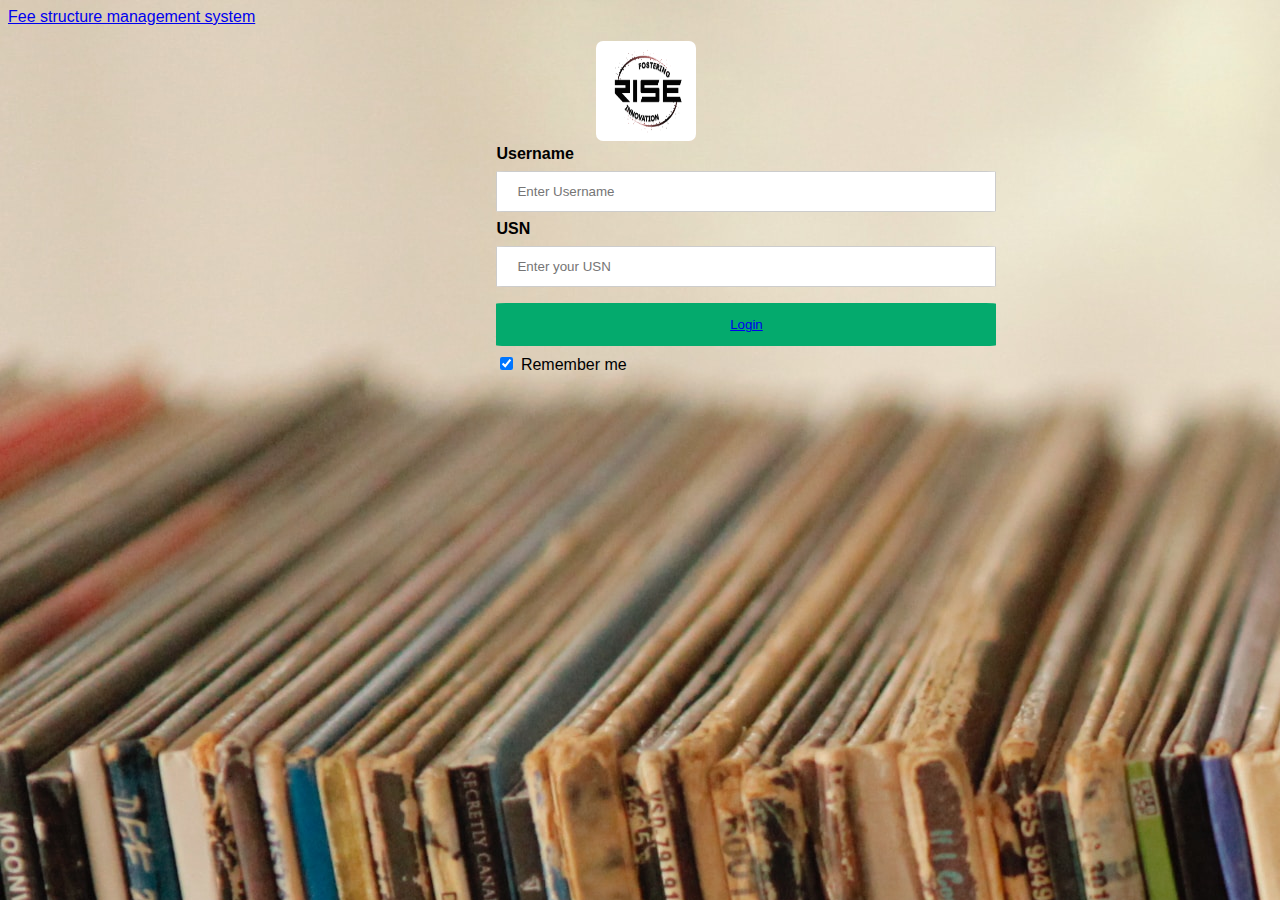
<file: index.html>
<!DOCTYPE html>
<html lang="en">
<head>
    <link rel="stylesheet" href="index.css">
    <title>fee structure</title>
    <link href="https://cdn.jsdelivr.net/npm/bootstrap@5.3.0-alpha3/dist/css/bootstrap.min.css" rel="stylesheet" integrity="sha384-KK94CHFLLe+nY2dmCWGMq91rCGa5gtU4mk92HdvYe+M/SXH301p5ILy+dN9+nJOZ" crossorigin="anonymous">
    
</head>
<body >
    <nav class="navbar bg-dark " data-bs-theme="dark" >
        <div class="container-fluid">
       <a class="navbar-brand mb-0 h1" style="margin:0 auto"  href="#">Fee structure management system</a>
     </div>
   </nav>
    <div class="container1">
    <form action=" " method="post">
        <div class="imgcontainer">
          <img src="RISE LOGO.png" alt="rise logo" class="img">
        </div>
      
        <div class="container1">
          <label for="uname"><b>Username</b></label>
          <input type="text" placeholder="Enter Username" name="uname" required>
      
          <label for="usn"><b>USN</b></label>
          <input type="text" placeholder="Enter your USN" name="psw" required>
      
          <button type="submit"><a href="first.html">Login</a></button>
          <label>
            <input type="checkbox" checked="checked" name="remember"> Remember me
          </label>
        </div>
      
        
        </div>
      </form>
    </div>
    
</body>
</html>
</file>
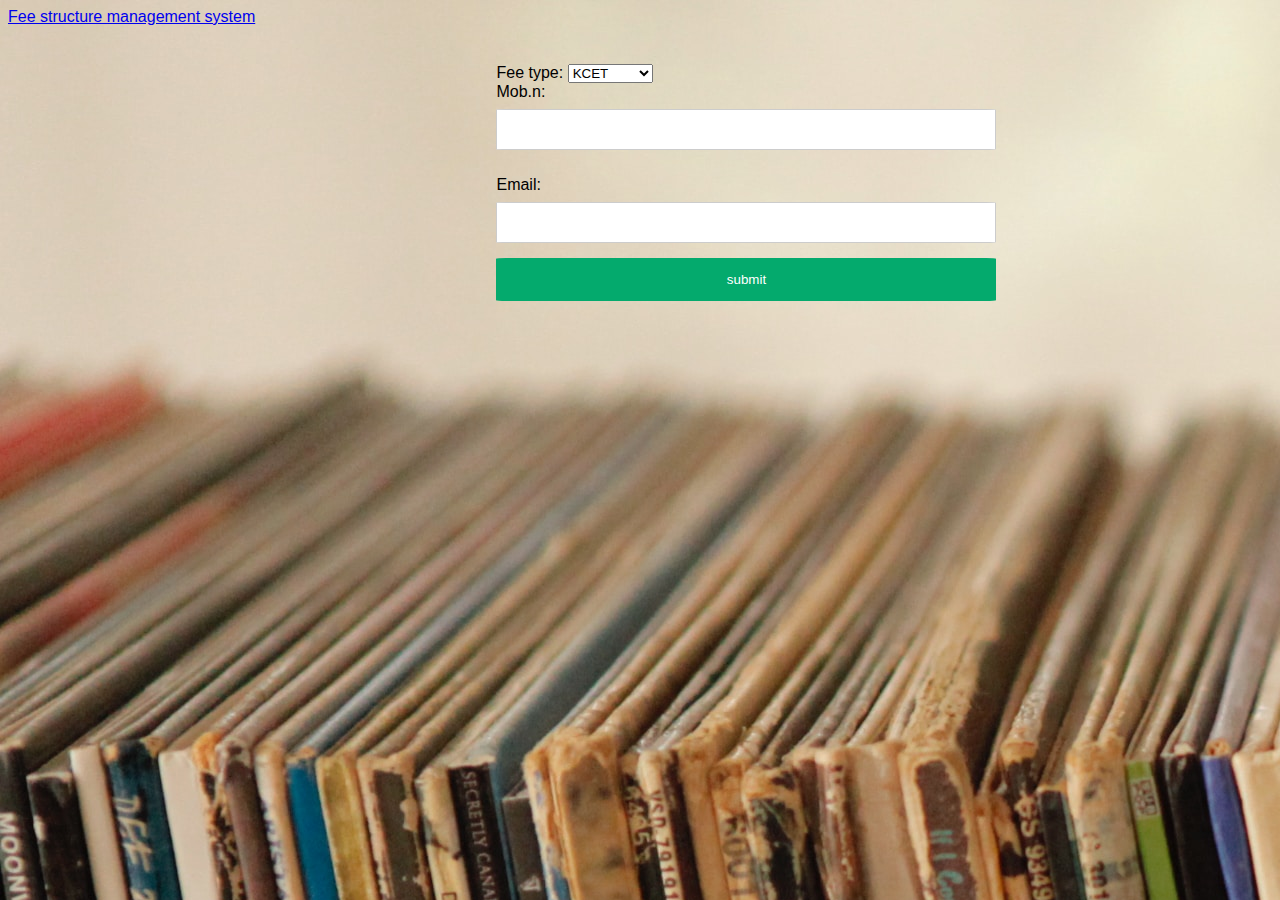
<file: first.html>
<!DOCTYPE html>
<html lang="en">
<head>
    <meta charset="UTF-8">
    <meta http-equiv="X-UA-Compatible" content="IE=edge">
    <meta name="viewport" content="width=device-width, initial-scale=1.0">
    <title>Document</title>
    <link href="https://cdn.jsdelivr.net/npm/bootstrap@5.3.0-alpha3/dist/css/bootstrap.min.css" rel="stylesheet" integrity="sha384-KK94CHFLLe+nY2dmCWGMq91rCGa5gtU4mk92HdvYe+M/SXH301p5ILy+dN9+nJOZ" crossorigin="anonymous">
    <link rel="stylesheet" href="index.css">
    <style>
        .container1{
            padding-top: 3%;
            
        }
    </style>
</head>
<body>
    <nav class="navbar bg-dark " data-bs-theme="dark" >
     <div class="container-fluid">
    <a class="navbar-brand mb-0 h1" style="margin:0 auto"  href="#">Fee structure management system</a>
  </div>
</nav>
<div class="container1">
    <form action="" method="post">
        Fee type:
        <select class="form-control form-control-sm">
            <option>KCET</option>
            <option>COMED-K</option>
            <option>Managemt</option>
            <option>SNQ</option>
          </select><br>
        
        <label for="">Mob.n:</label>
        <input type="text" name="num"><br><br>
        
        <label for="">Email:</label>
        <input type="email" name="" id="">
        
        <br> <center><button type="submit" style="margin-top:7px">submit</button></center>
    </form>
</div>
    <script src="https://cdn.jsdelivr.net/npm/bootstrap@5.3.0-alpha3/dist/js/bootstrap.bundle.min.js" integrity="sha384-ENjdO4Dr2bkBIFxQpeoTz1HIcje39Wm4jDKdf19U8gI4ddQ3GYNS7NTKfAdVQSZe" crossorigin="anonymous"></script>
</body>
</html>
</file>
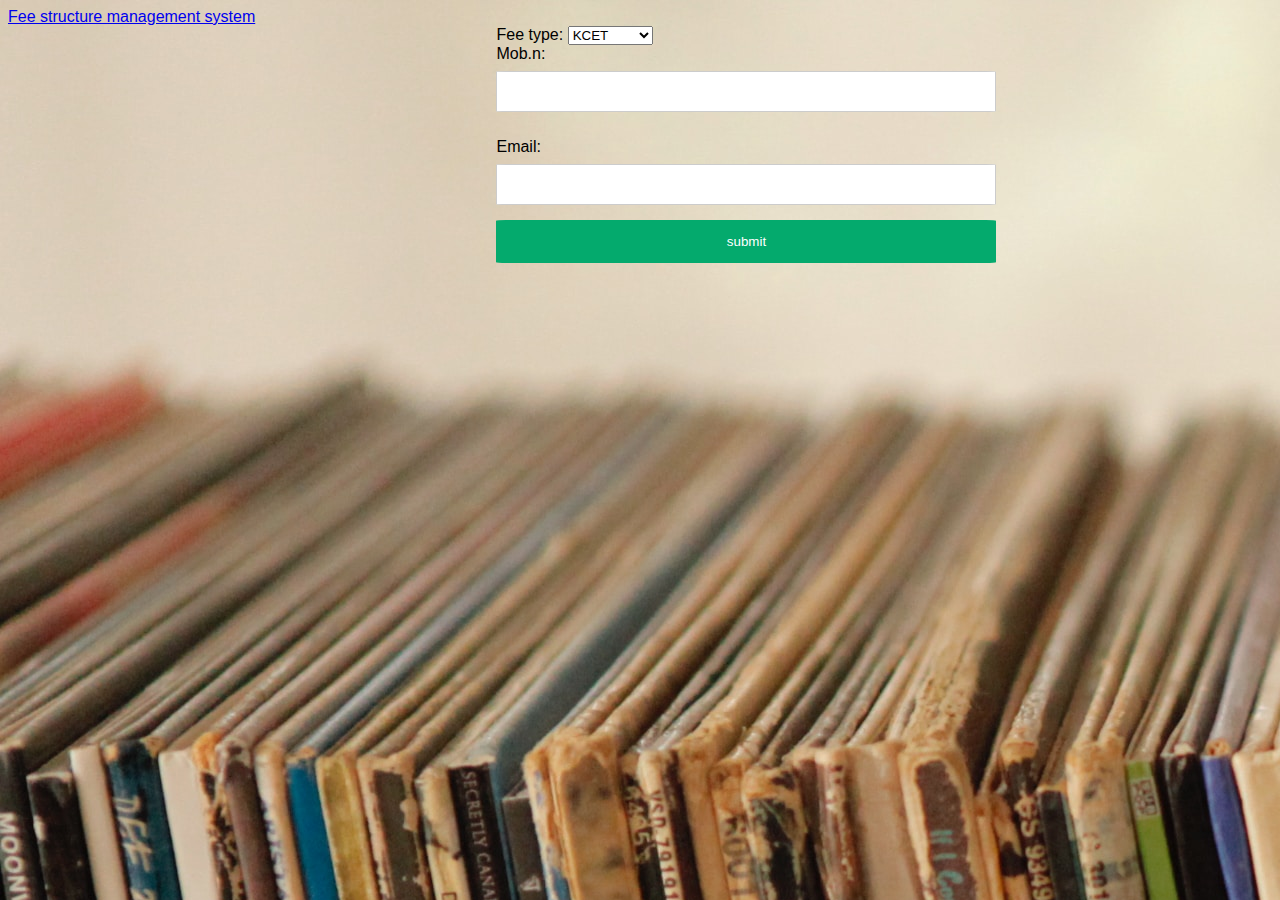
<file: firstpage.html>
<!DOCTYPE html>
<html lang="en">
<head>
    <meta charset="UTF-8">
    <meta http-equiv="X-UA-Compatible" content="IE=edge">
    <meta name="viewport" content="width=device-width, initial-scale=1.0">
    <title>Document</title>
    <link href="https://cdn.jsdelivr.net/npm/bootstrap@5.3.0-alpha3/dist/css/bootstrap.min.css" rel="stylesheet" integrity="sha384-KK94CHFLLe+nY2dmCWGMq91rCGa5gtU4mk92HdvYe+M/SXH301p5ILy+dN9+nJOZ" crossorigin="anonymous">
    <link rel="stylesheet" href="index.css">
    <style>
        .container1{
            
        }
    </style>
</head>
<body>
    <nav class="navbar bg-dark " data-bs-theme="dark" >
     <div class="container-fluid">
    <a class="navbar-brand mb-0 h1" style="margin:0 auto"  href="#">Fee structure management system</a>
  </div>
</nav>
<div class="container1">
    <form action="" method="post">
        Fee type:
        <select class="form-control form-control-sm">
            <option>KCET</option>
            <option>COMED-K</option>
            <option>Managemt</option>
            <option>SNQ</option>
          </select><br>
        
        <label for="">Mob.n:</label>
        <input type="text" name="num"><br><br>
        
        <label for="">Email:</label>
        <input type="email" name="" id="">
        
        <br> <center><button type="submit" style="margin-top:7px">submit</button></center>
    </form>
</div>
    <script src="https://cdn.jsdelivr.net/npm/bootstrap@5.3.0-alpha3/dist/js/bootstrap.bundle.min.js" integrity="sha384-ENjdO4Dr2bkBIFxQpeoTz1HIcje39Wm4jDKdf19U8gI4ddQ3GYNS7NTKfAdVQSZe" crossorigin="anonymous"></script>
</body>
</html>
</file>
<file: index.css>
form {
    padding-left: 7%;
    padding-right: 7%;
    padding-bottom: 2%;
    width: 500px;
    margin-left: 400px;
    border-radius: 3%;
  }
  body{ 
  background-image: url("eran-menashri-Ae7pSsfzEHs-unsplash.jpg");
  font-family: sans-serif;
    }  
  
    .img{
        margin-left: 100px;
        height: 100px;
        border-radius: 7px;
        width: 100px;
        margin-top: 15px;
    }
  /* Full-width inputs */
  input[type=text], input[type=password],input[type=email] {
    width: 100%;
    padding: 12px 20px;
    margin: 8px 0;
    display: inline-block;
    border: 1px solid #ccc;
    box-sizing: border-box;
    border-radius: 2%;
}

/* Set a style for all buttons */
button {
    background-color: #04AA6D;
    color: white;
    border-radius: 2%;
    padding: 14px 20px;
    margin: 8px 0;
    border: none;
    cursor: pointer;
    width: 100%;
}

/* Add a hover effect for buttons */
button:hover {
    opacity: 0.8;
}

/* Extra style for the cancel button (red) */
  .cancelbtn {
    width: auto;
    padding: 10px 18px;
    background-color: #f44336;
  }
</file>
